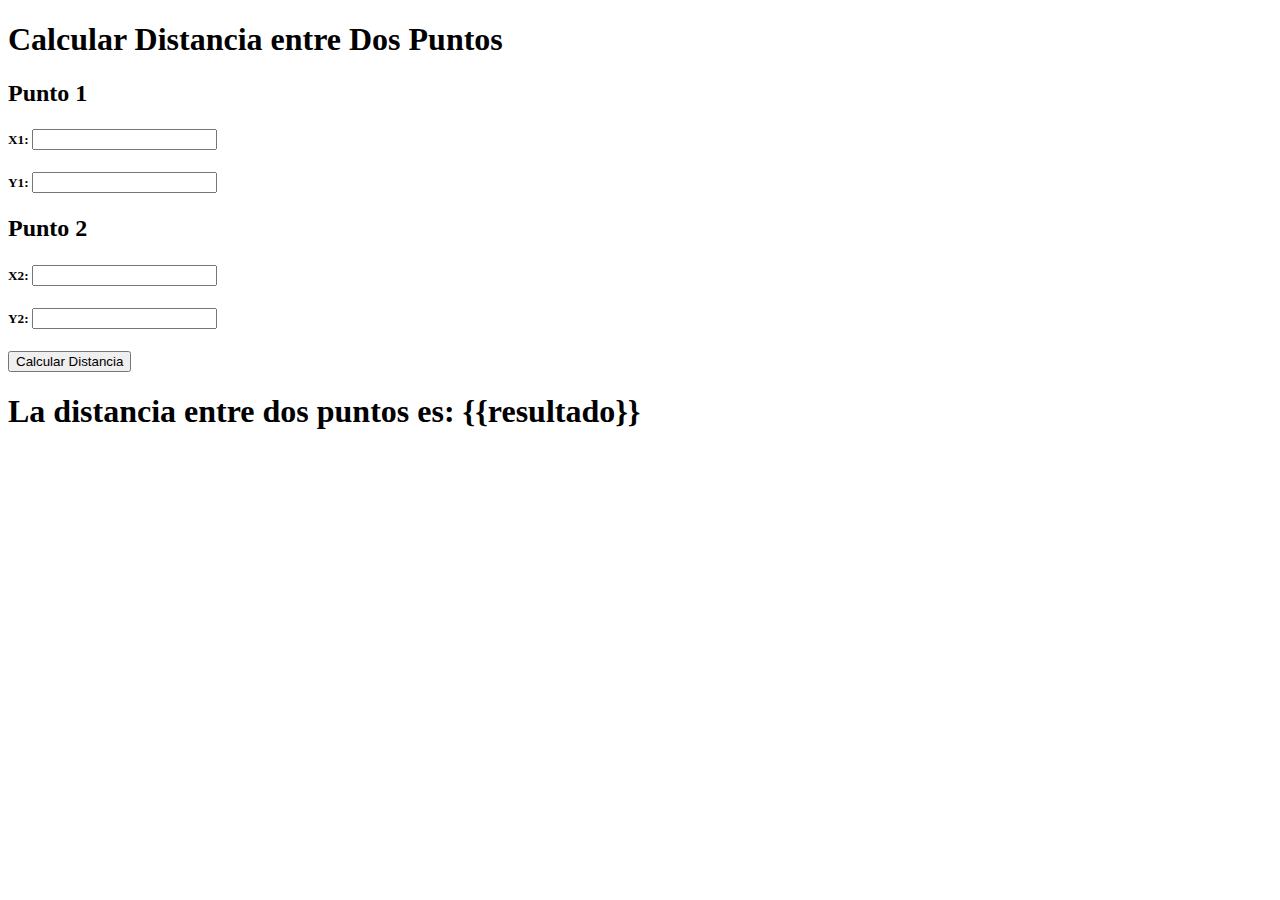
<file: src/app/fomularios/distancia/distancia.component.html>
<!DOCTYPE html>
<html lang="en">

<head>
    <meta charset="UTF-8">
    <meta name="viewport" content="width=device-width, initial-scale=1.0">
    <title>Cálculo de Distancia</title>
</head>

<body>

    <h1>Calcular Distancia entre Dos Puntos</h1> 

    <form [formGroup]="formulario">
        <h2>Punto 1</h2>
        <h5>
            <label for="">X1: </label>
            <input formControlName="X1" type="number">
        </h5>

        <h5>
            <label for="">Y1: </label>
            <input formControlName="Y1" type="number">
        </h5>
        
        <h2>Punto 2</h2>
        <h5>
            <label for="">X2: </label>
            <input formControlName="X2" type="number">
        </h5>

        <h5>
            <label for="">Y2: </label>
            <input formControlName="Y2" type="number">
        </h5>
        
    </form>

    <button (click)="Proceso()" type="submit">Calcular Distancia</button>
    
    <h1>La distancia entre dos puntos es: {{resultado}}</h1>
</body>

</html>
</file>
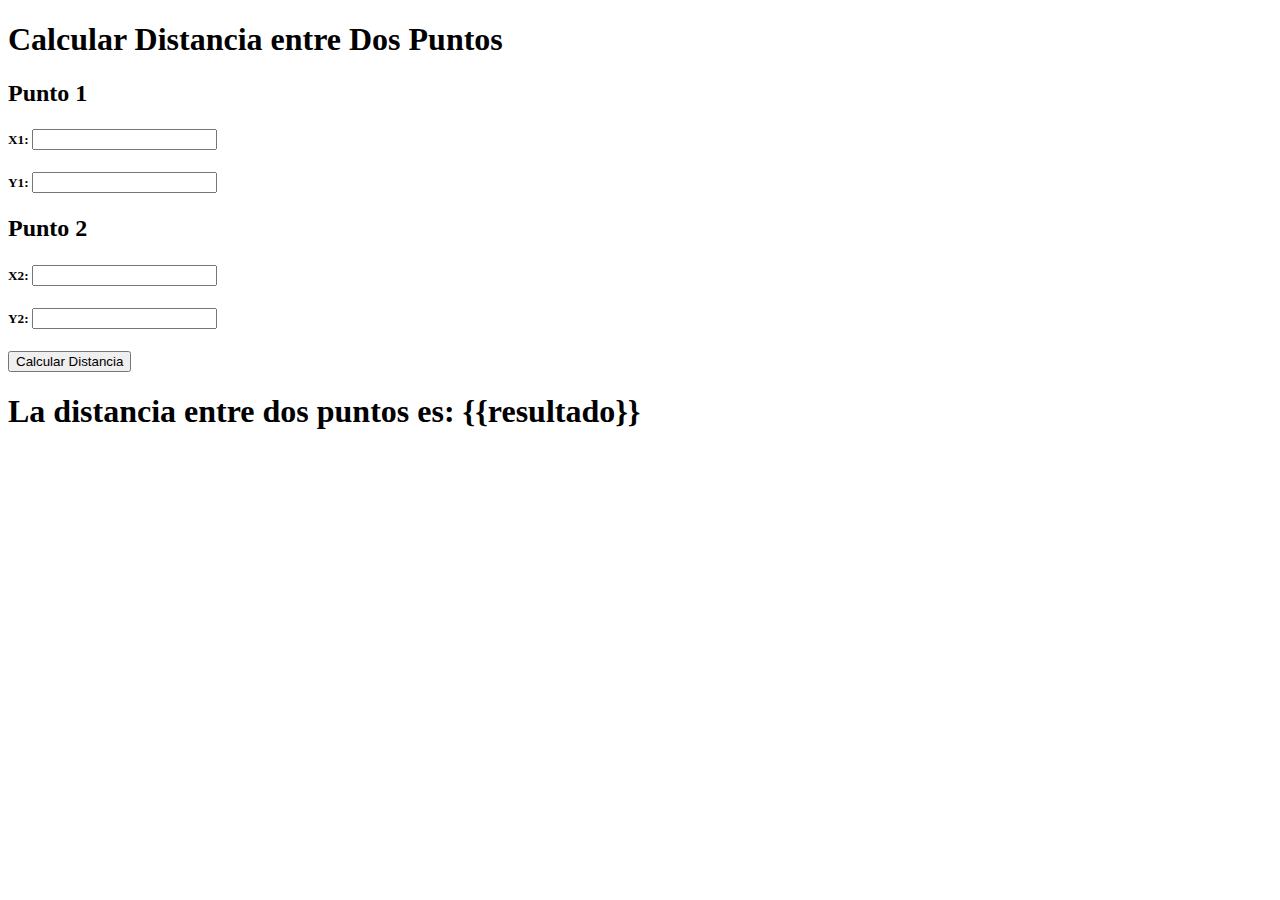
<file: src/app/formularios/distancia/distancia.component.html>
<!DOCTYPE html>
<html lang="en">

<head>
    <meta charset="UTF-8">
    <meta name="viewport" content="width=device-width, initial-scale=1.0">
    <title>Cálculo de Distancia</title>
</head>

<body>

    <h1>Calcular Distancia entre Dos Puntos</h1> 

    <form [formGroup]="formulario">
        <h2>Punto 1</h2>
        <h5>
            <label for="">X1: </label>
            <input formControlName="X1" type="number">
        </h5>

        <h5>
            <label for="">Y1: </label>
            <input formControlName="Y1" type="number">
        </h5>
        
        <h2>Punto 2</h2>
        <h5>
            <label for="">X2: </label>
            <input formControlName="X2" type="number">
        </h5>

        <h5>
            <label for="">Y2: </label>
            <input formControlName="Y2" type="number">
        </h5>
        
    </form>

    <button (click)="calcularDistancia()" type="submit">Calcular Distancia</button>
    
    <h1>La distancia entre dos puntos es: {{resultado}}</h1>
</body>

</html>
</file>
